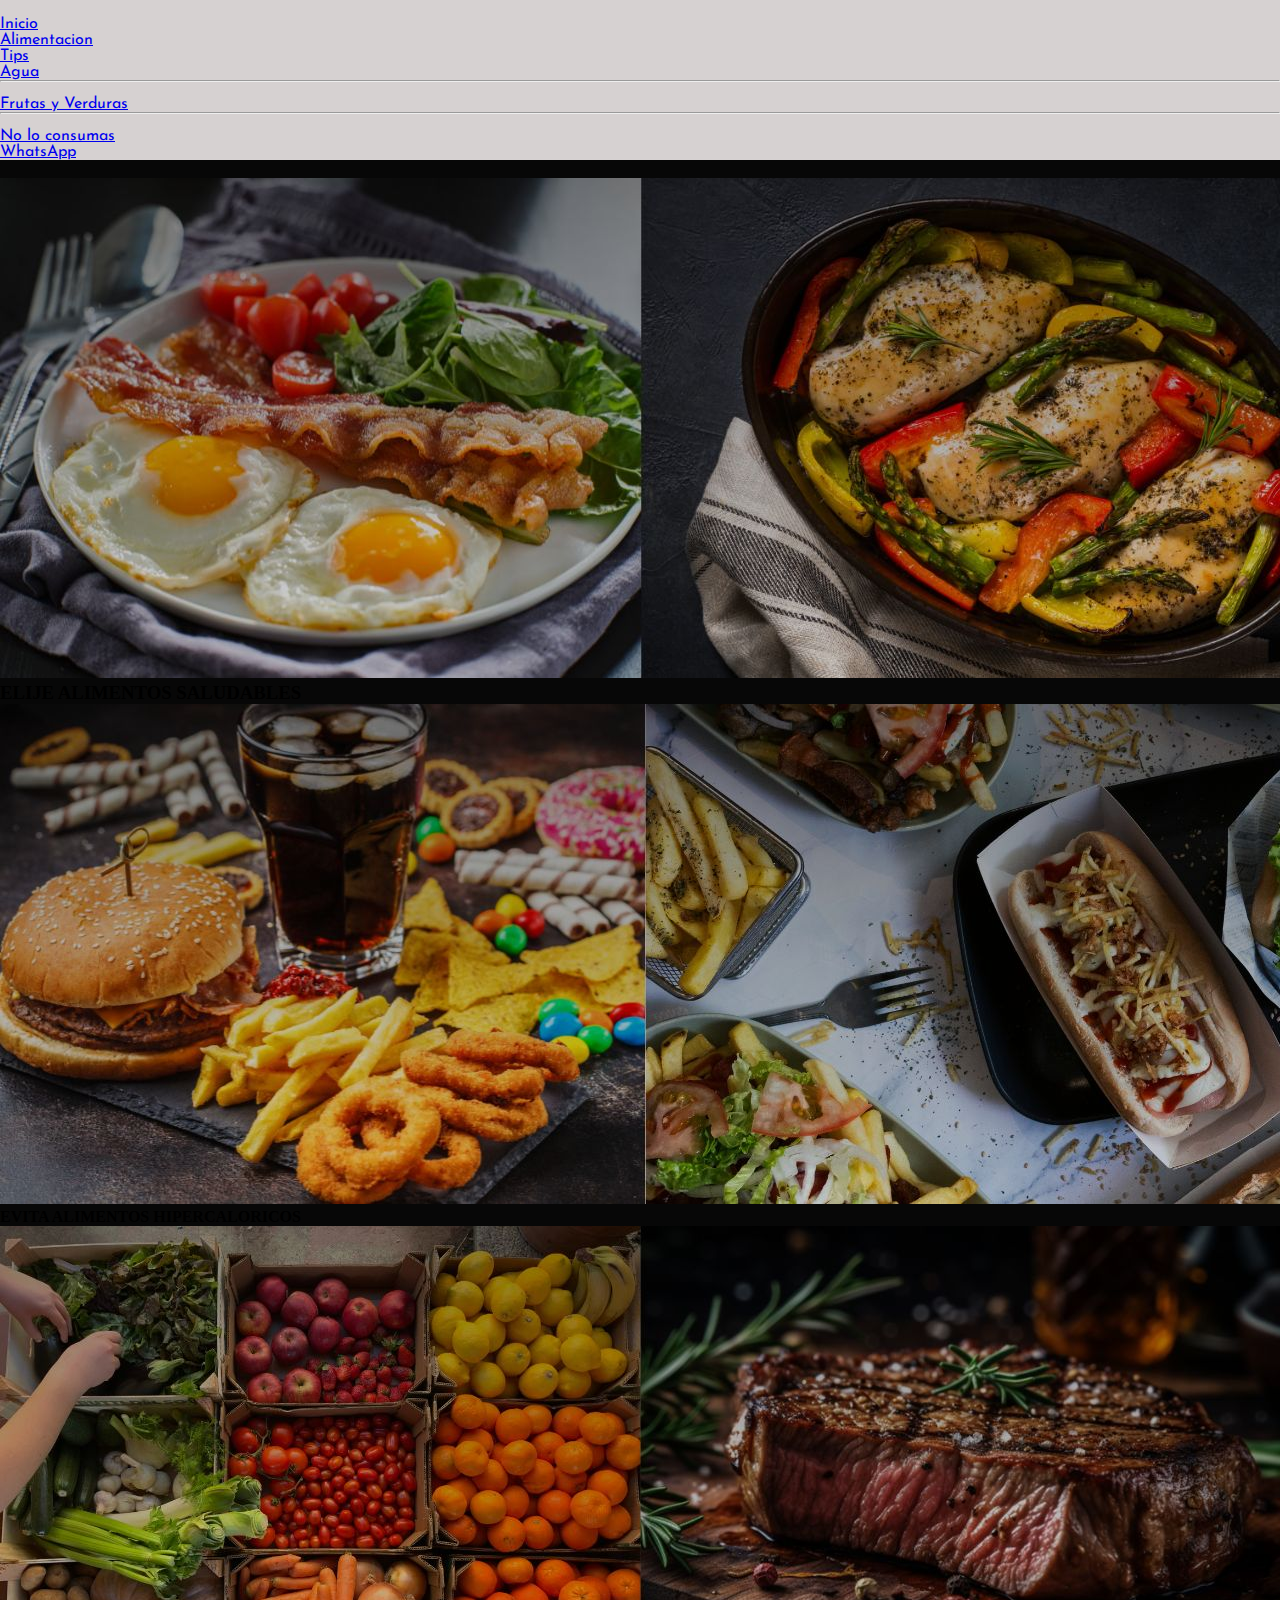
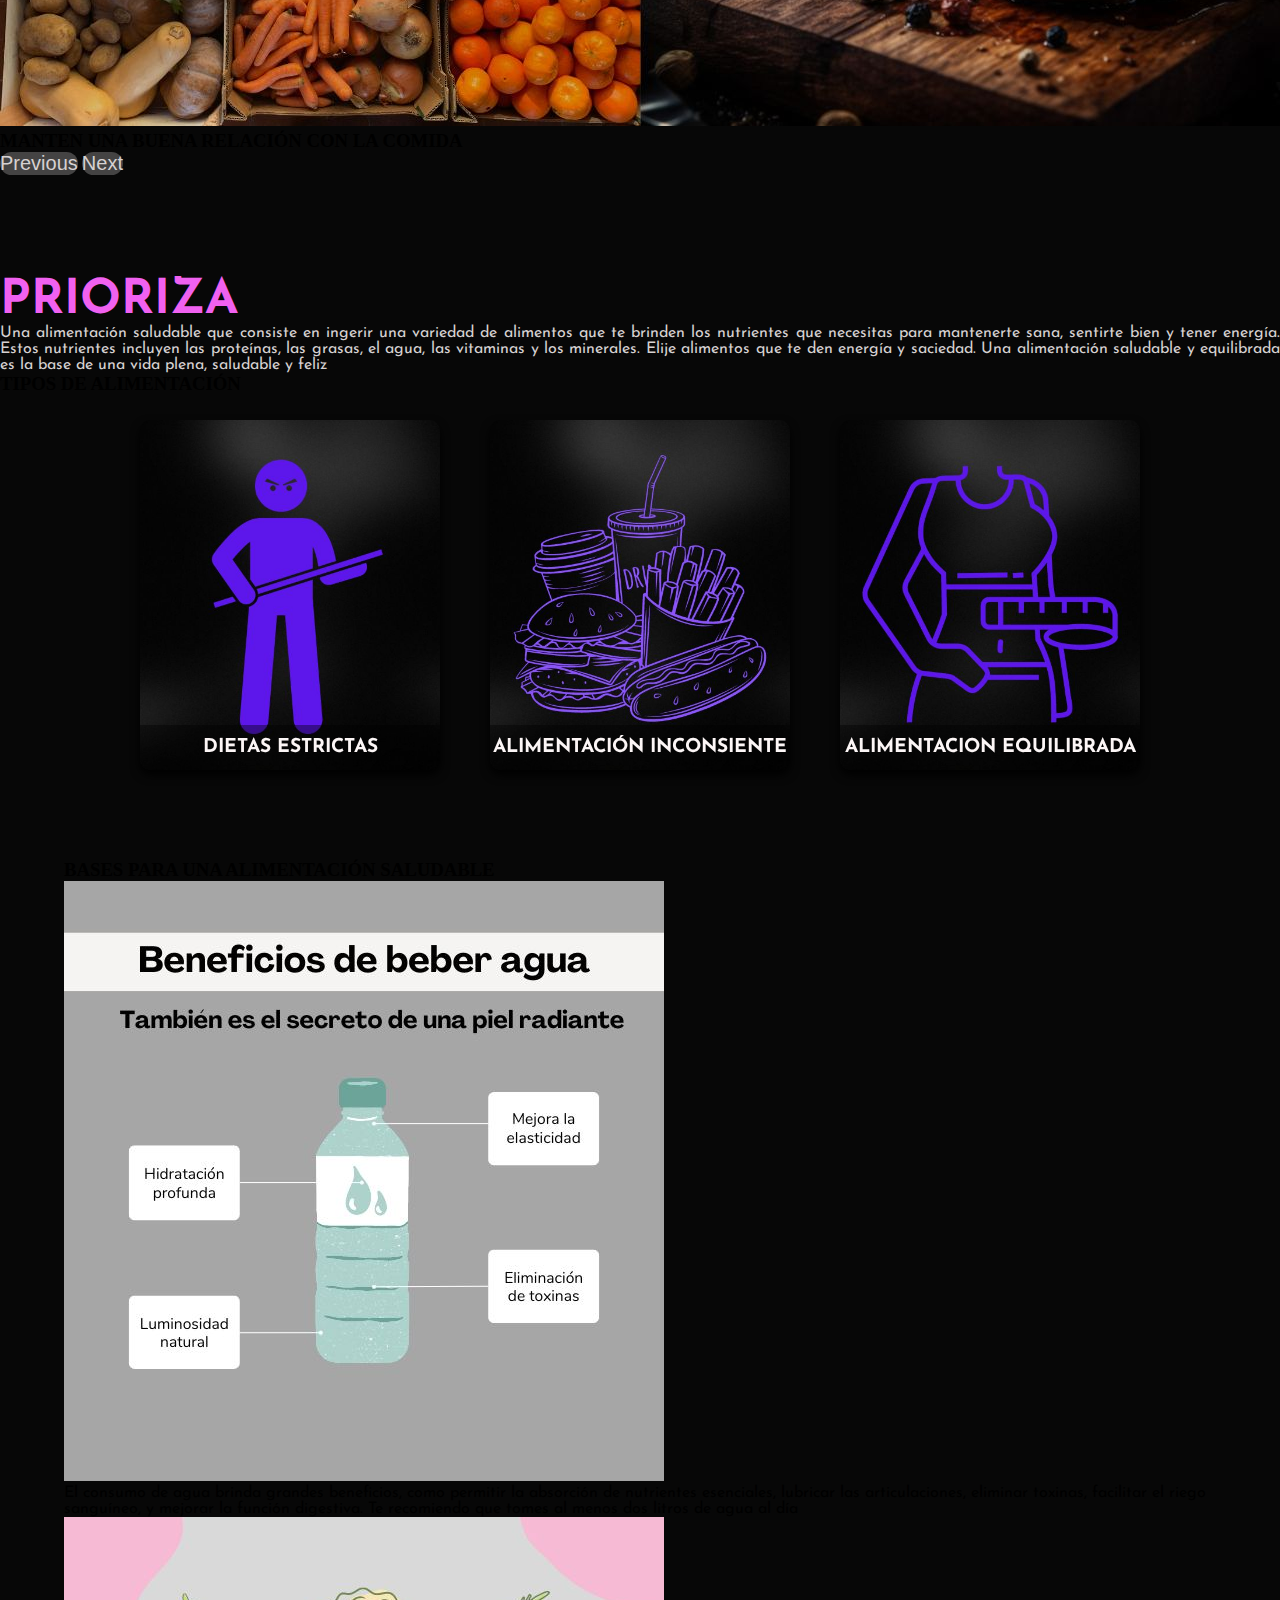
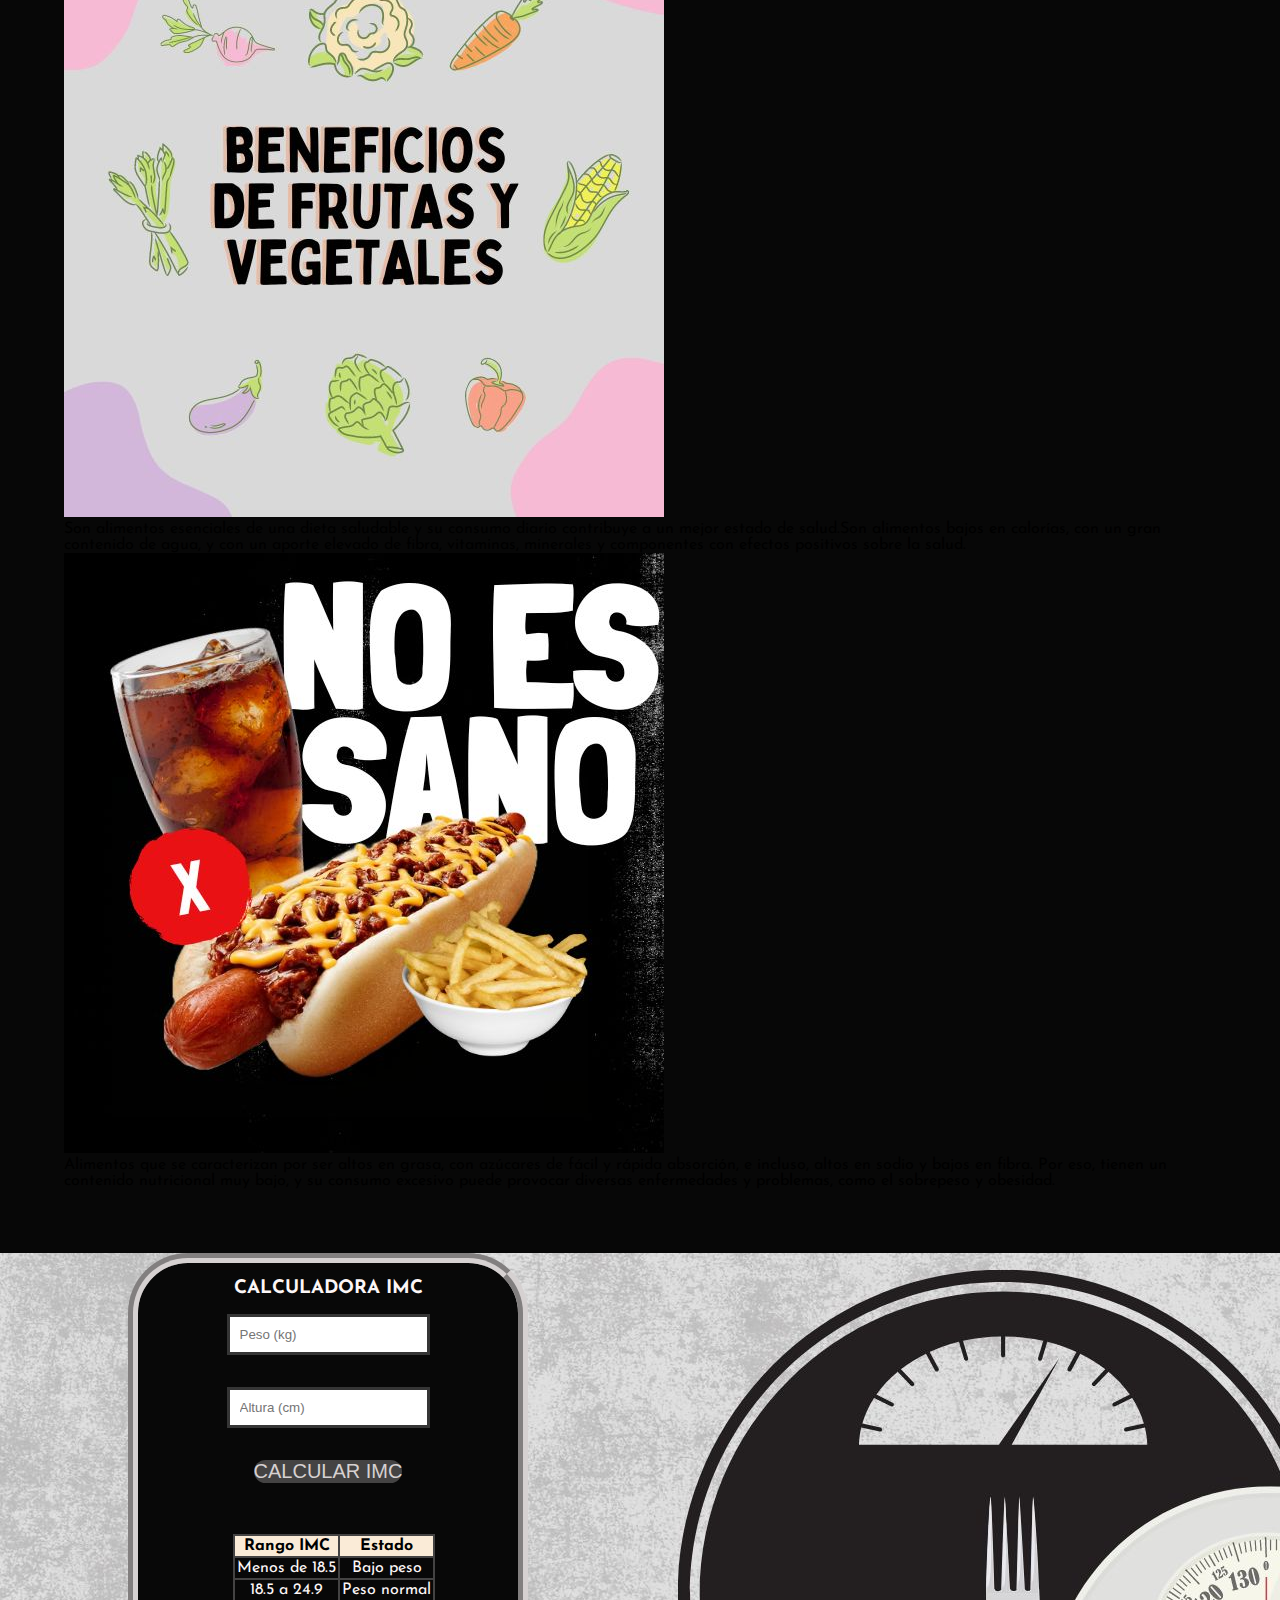
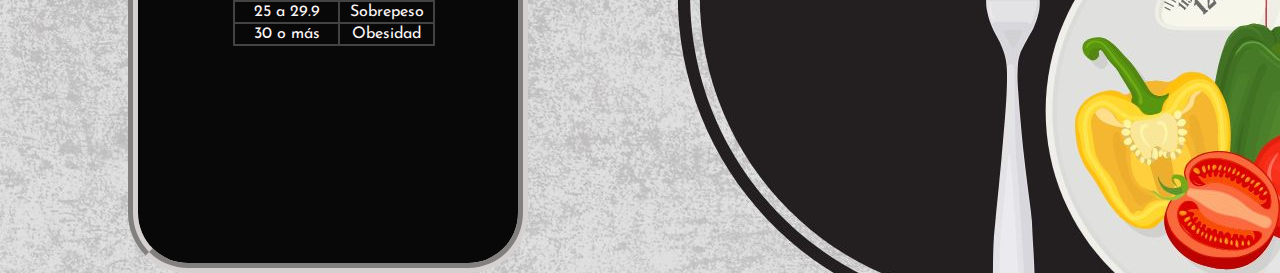
<file: nutricion.html>
<!DOCTYPE html>
<html lang="en">
<head>
    <meta charset="UTF-8">
    <meta name="viewport" content="width=device-width, initial-scale=1.0">
    <title>Nutricion Woman-Fitt</title>
    <link href="https://cdn.jsdelivr.net/npm/bootstrap@5.2.3/dist/css/bootstrap.min.css" rel="stylesheet" integrity="sha384-rbsA2VBKQhggwzxH7pPCaAqO46MgnOM80zW1RWuH61DGLwZJEdK2Kadq2F9CUG65" crossorigin="anonymous">
    <link rel="stylesheet" href="rutinastyle.css">
    <link rel="preconnect" href="https://fonts.googleapis.com">
    <link rel="preconnect" href="https://fonts.gstatic.com" crossorigin>
    <link href="https://fonts.googleapis.com/css2?family=Josefin+Sans:ital,wght@0,100..700;1,100..700&family=Vampiro+One&display=swap" rel="stylesheet">
</head>
<body>
    <header>
        <div class="container">
          <nav class="navbar navbar-expand-lg style=background-color: #e3f2fd;">
            <div class="container-fluid">
            
              <button class="navbar-toggler" type="button" data-bs-toggle="collapse" data-bs-target="#navbarSupportedContent" aria-controls="navbarSupportedContent" aria-expanded="false" aria-label="Toggle navigation">
                <span class="navbar-toggler-icon"></span>
              </button>
              <div class="collapse navbar-collapse" id="navbarSupportedContent">
                <ul class="navbar-nav ms-auto mb-2 mb-lg-0">
                  <li class="nav-item">
                    <a class="nav-link active" aria-current="page" href="index.php">Inicio</a>
                  </li>
                  <li class="nav-item">
                    <a class="nav-link" href="#">Alimentacion</a>
                  </li>
                  <li class="nav-item dropdown">
                    <a class="nav-link dropdown-toggle" href="#" role="button" data-bs-toggle="dropdown" aria-expanded="false">
                     Tips
                    </a>
                    <ul class="dropdown-menu">
                      <li><a class="dropdown-item" href="#comoda">Agua</a></li>
                      <li><hr class="dropdown-divider"></li>
                      <li><a class="dropdown-item" href="#resultados">Frutas y Verduras</a></li>
                      <li><hr class="dropdown-divider"></li>
                      <li><a class="dropdown-item" href="#descanso">No lo consumas</a></li>
                    </ul>
                  </li>
                  <li class="nav-item">
                    <a class="nav-link" href="#">WhatsApp</a>
                  </li>
                </ul>
  
              </div>
            </div>
          </nav>
  
        </div>
      </header>
      <section class="carrusel">
        <div id="carouselExampleCaptions" class="carousel slide" data-bs-ride="false">
          <div class="carousel-indicators">
            <button type="button" data-bs-target="#carouselExampleCaptions" data-bs-slide-to="0" class="active" aria-current="true" aria-label="Slide 1"></button>
            <button type="button" data-bs-target="#carouselExampleCaptions" data-bs-slide-to="1" aria-label="Slide 2"></button>
            <button type="button" data-bs-target="#carouselExampleCaptions" data-bs-slide-to="2" aria-label="Slide 3"></button>
          </div>
          <div class="carousel-inner">
            <div class="carousel-item active">
              <img src="nutricion1.jpg" class="d-block w-100" alt="...">
              <div class="carousel-caption d-none d-md-block">
                <h3>ELIJE ALIMENTOS SALUDABLES </h3>
      
              </div>
            </div>
            <div class="carousel-item">
              <img src="nutricion2.jpg" class="d-block w-100" alt="...">
              <div class="carousel-caption d-none d-md-block">
                <h4>EVITA ALIMENTOS HIPERCALORICOS</h4>
      
              </div>
            </div>
            <div class="carousel-item">
              <img src="nutricion3.jpg" class="d-block w-100" alt="...">
              <div class="carousel-caption d-none d-md-block">
                <h3>MANTEN UNA BUENA RELACIÓN CON LA COMIDA</h3>
               
              </div>
            </div>
          </div>
          <button class="carousel-control-prev" type="button" data-bs-target="#carouselExampleCaptions" data-bs-slide="prev">
            <span class="carousel-control-prev-icon" aria-hidden="true"></span>
            <span class="visually-hidden">Previous</span>
          </button>
          <button class="carousel-control-next" type="button" data-bs-target="#carouselExampleCaptions" data-bs-slide="next">
            <span class="carousel-control-next-icon" aria-hidden="true"></span>
            <span class="visually-hidden">Next</span>
          </button>
        </div>
      </section>
      <section class="concepto" >
        <div class="container">
        <div class="row">
          <div class="col-4">
            <h2>PRIORIZA </h2>
          </div>
          <div class="col-8">
            <P> Una alimentación saludable que consiste en ingerir una variedad de alimentos que te brinden los nutrientes que necesitas para mantenerte sana, sentirte bien y tener energía. Estos nutrientes incluyen las proteínas, las grasas, el agua, las vitaminas y los minerales. Elije alimentos que te den energía y saciedad. Una alimentación saludable y equilibrada es la base de una vida plena, saludable y feliz</P>
  
          </div>
        </div>
          
        </div>
      </section>
  <!--Tarjetas Giratorias-->
  
  <h3 class="text-center my-5" > TIPOS DE ALIMENTACIÓN</h3>
  <section class="pasos">
  
    <div class="tarjetas">
      <div class="face front">
  
        <img src="estricta.jpg" alt="">
        <h3>DIETAS ESTRICTAS</h3>
      
      </div>
      
      <div class="face back">
       
        <p>Las dietas muy restrictivas provocan efectos negativos en el sistema inmunológico. La falta de nutrientes esenciales puede debilitar el sistema inmunológico, dejando al cuerpo más susceptible a enfermedades y disminuyendo la capacidad de recuperación. </p>
      </div>
      
        
    </div>
    <div class="tarjetas">
      <div class="face front">
  
        <img src="chatarra.jpg" alt="">
        <h3>ALIMENTACIÓN INCONSIENTE</h3>
      
      </div>
      
      <div class="face back">
       
        <p> La ingesta repetida y en exceso de productos chatarra aumenta el aporte de carbohidratos simples, grasas saturadas y azúcares refinados en la dieta lo que puede favorecer aumento de peso y obesidad </p>
      </div>
      
        
    </div>
    <div class="tarjetas">
      <div class="face front">
  
       <img src="equilibrada.jpg" alt="">
        <h3>ALIMENTACION EQUILIBRADA</h3>
      
      </div>
      
      <div class="face back">
       
        <p> Una alimentación equilibrada supone un aporte de nutrientes adecuado a las necesidades individuales de cada persona para el mantenimiento de la salud y debe cubrir las demandas energéticas del organismo. </p>
      </div>
      
        
    </div>
  
  </section>
  
      <section class="tips">
        <h3 class="text-center my-5" > BASES PARA UNA ALIMENTACIÓN SALUDABLE</h3>
        <div class="container">
        <div class="row">
            <div class="col-4" id="comoda">
              <div class="card" >
                <img src="uno.jpg" class="card-img-top" alt="...">
                <div class="card-body">
                  <p class="card-text text-justify">El consumo de agua brinda grandes beneficios, como permitir la absorción de nutrientes esenciales, lubricar las articulaciones, eliminar toxinas, facilitar el riego sanguíneo, y mejorar la función digestiva. Te recomiendo que tomes al menos dos litros de agua al día </p>
                </div>
              </div>
            </div>
            <div class="col-4" id="resultados">
              <div class="card" >
                <img src="dos.jpg" class="card-img-top" alt="...">
                <div class="card-body">
                  <p class="card-text text-justify"> Son alimentos esenciales de una dieta saludable y su consumo diario contribuye a un mejor estado de salud.Son alimentos bajos en calorías, con un gran contenido de agua, y con un aporte elevado de fibra, vitaminas, minerales y componentes con efectos positivos sobre la salud.</p>
                </div>
              </div>
            </div>
            <div class="col-4" id="descanso">
              <div class="card" >
               <img src="tres.jpg" class="card-img-top" alt="...">
                <div class="card-body">
                  <p class="card-text text-justify"> Alimentos que se caracterizan por ser altos en grasa, con azúcares de fácil y rápida absorción, e incluso, altos en sodio y bajos en fibra. Por eso, tienen un contenido nutricional muy bajo, y su consumo excesivo puede provocar diversas enfermedades y problemas, como el sobrepeso y obesidad.</p>
                </div>
              </div>
            </div>
          </div>
        </div>
  
      </section>

  <!-- CALCULADORA IMC -->

<div class="fondo">
  <div class="caja"> <br>
      <h3>CALCULADORA IMC</h3> <br> 
    <div id="calculator">
      <input type="number" id="peso" placeholder="Peso (kg)"> <br><br><br>
      <input type="number" id="altura" placeholder="Altura (cm)"> <br><br><br>
      <button onclick="calculateIMC()"> CALCULAR IMC </button> <br><br><br>

      <div id="result">
      

        
      </div>
      <script src="scriptn.js"></script>
    </div>
<table>
  <thead>
      <tr>
          <th>Rango IMC</th>
          <th>Estado</th>
      </tr>
  </thead>

  <tbody>
      <tr>
          <td>Menos de 18.5</td>
          <td>Bajo peso</td>
      </tr>
      <tr>
          <td>18.5 a 24.9</td>
          <td>Peso normal</td>
      </tr>
      <tr>
          <td>25 a 29.9 </td>
          <td>Sobrepeso</td>
      </tr>
      <tr>
          <td>30 o más</td>
          <td>Obesidad</td>
      </tr> 

  </tbody>
</table>

  </div>

</div>



    <script src="https://cdn.jsdelivr.net/npm/bootstrap@5.2.3/dist/js/bootstrap.bundle.min.js" integrity="sha384-kenU1KFdBIe4zVF0s0G1M5b4hcpxyD9F7jL+jjXkk+Q2h455rYXK/7HAuoJl+0I4" crossorigin="anonymous"></script>
</body>
</html>
</file>
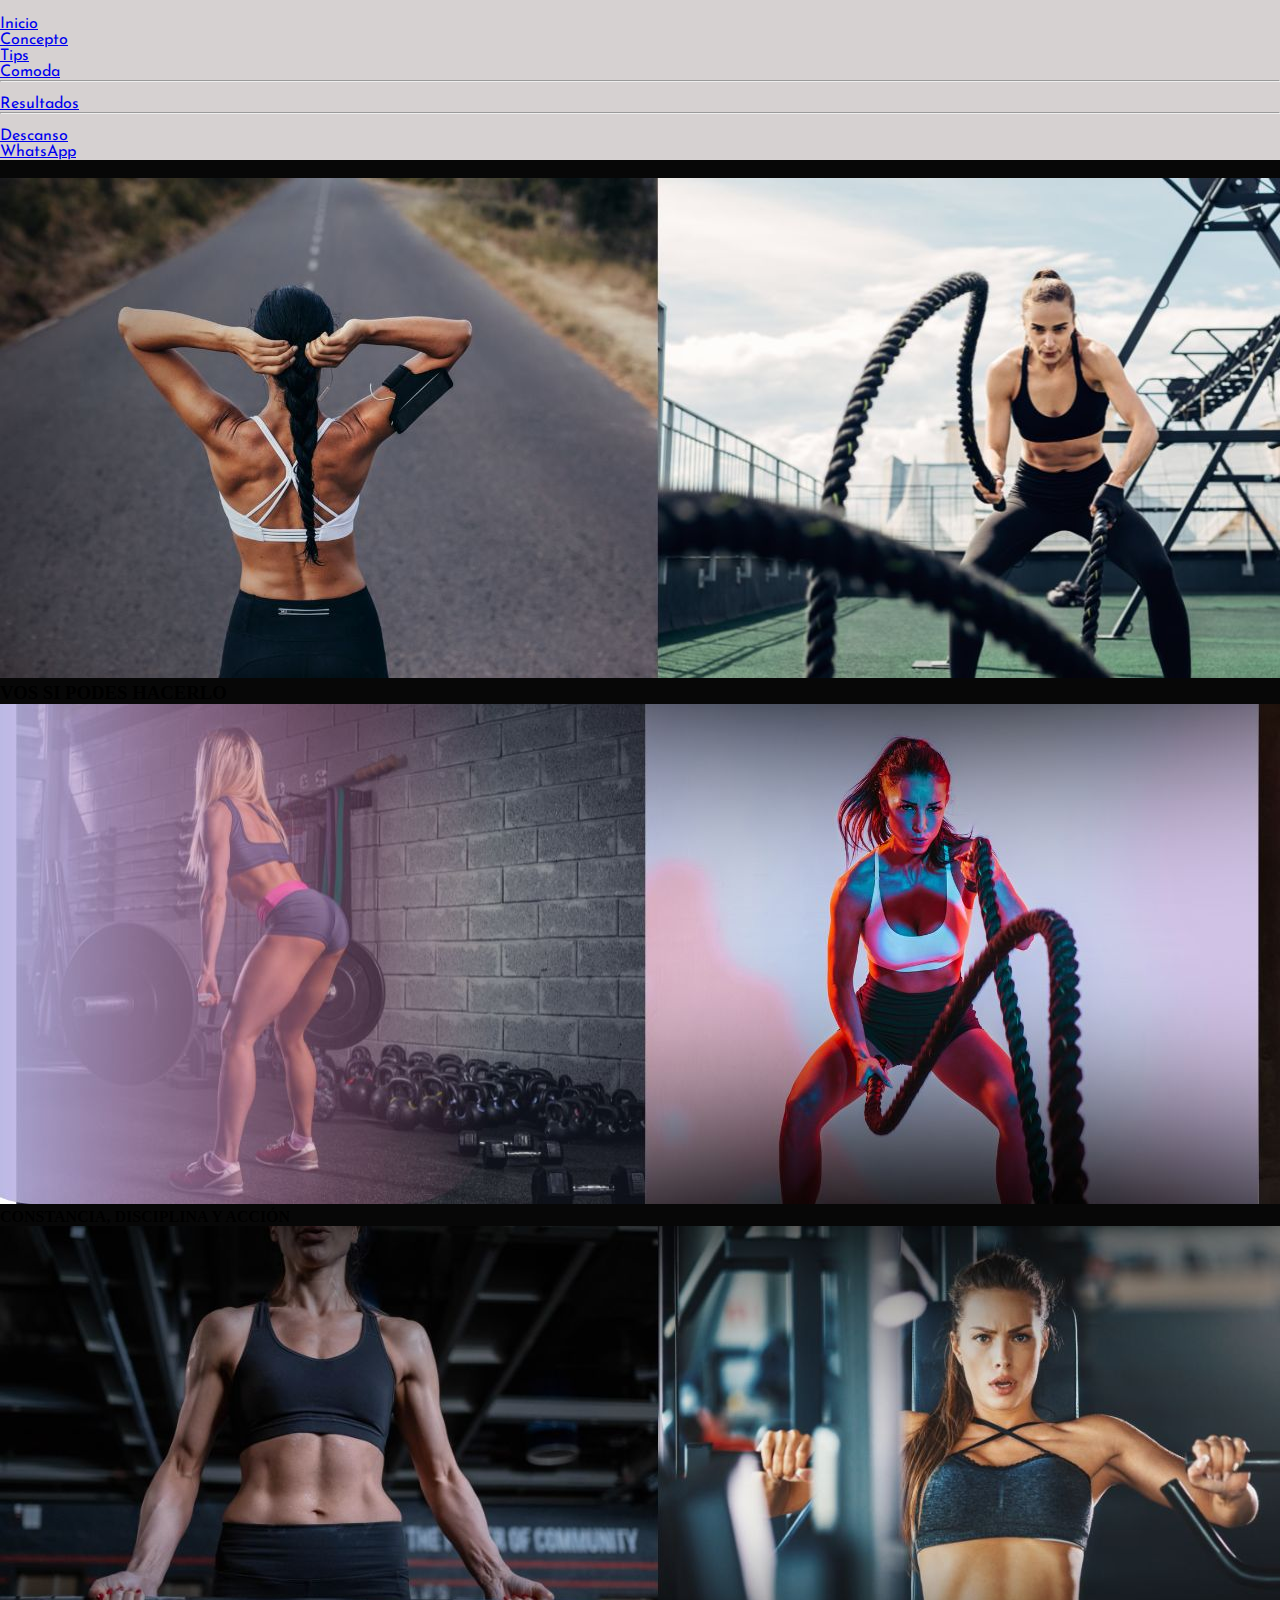
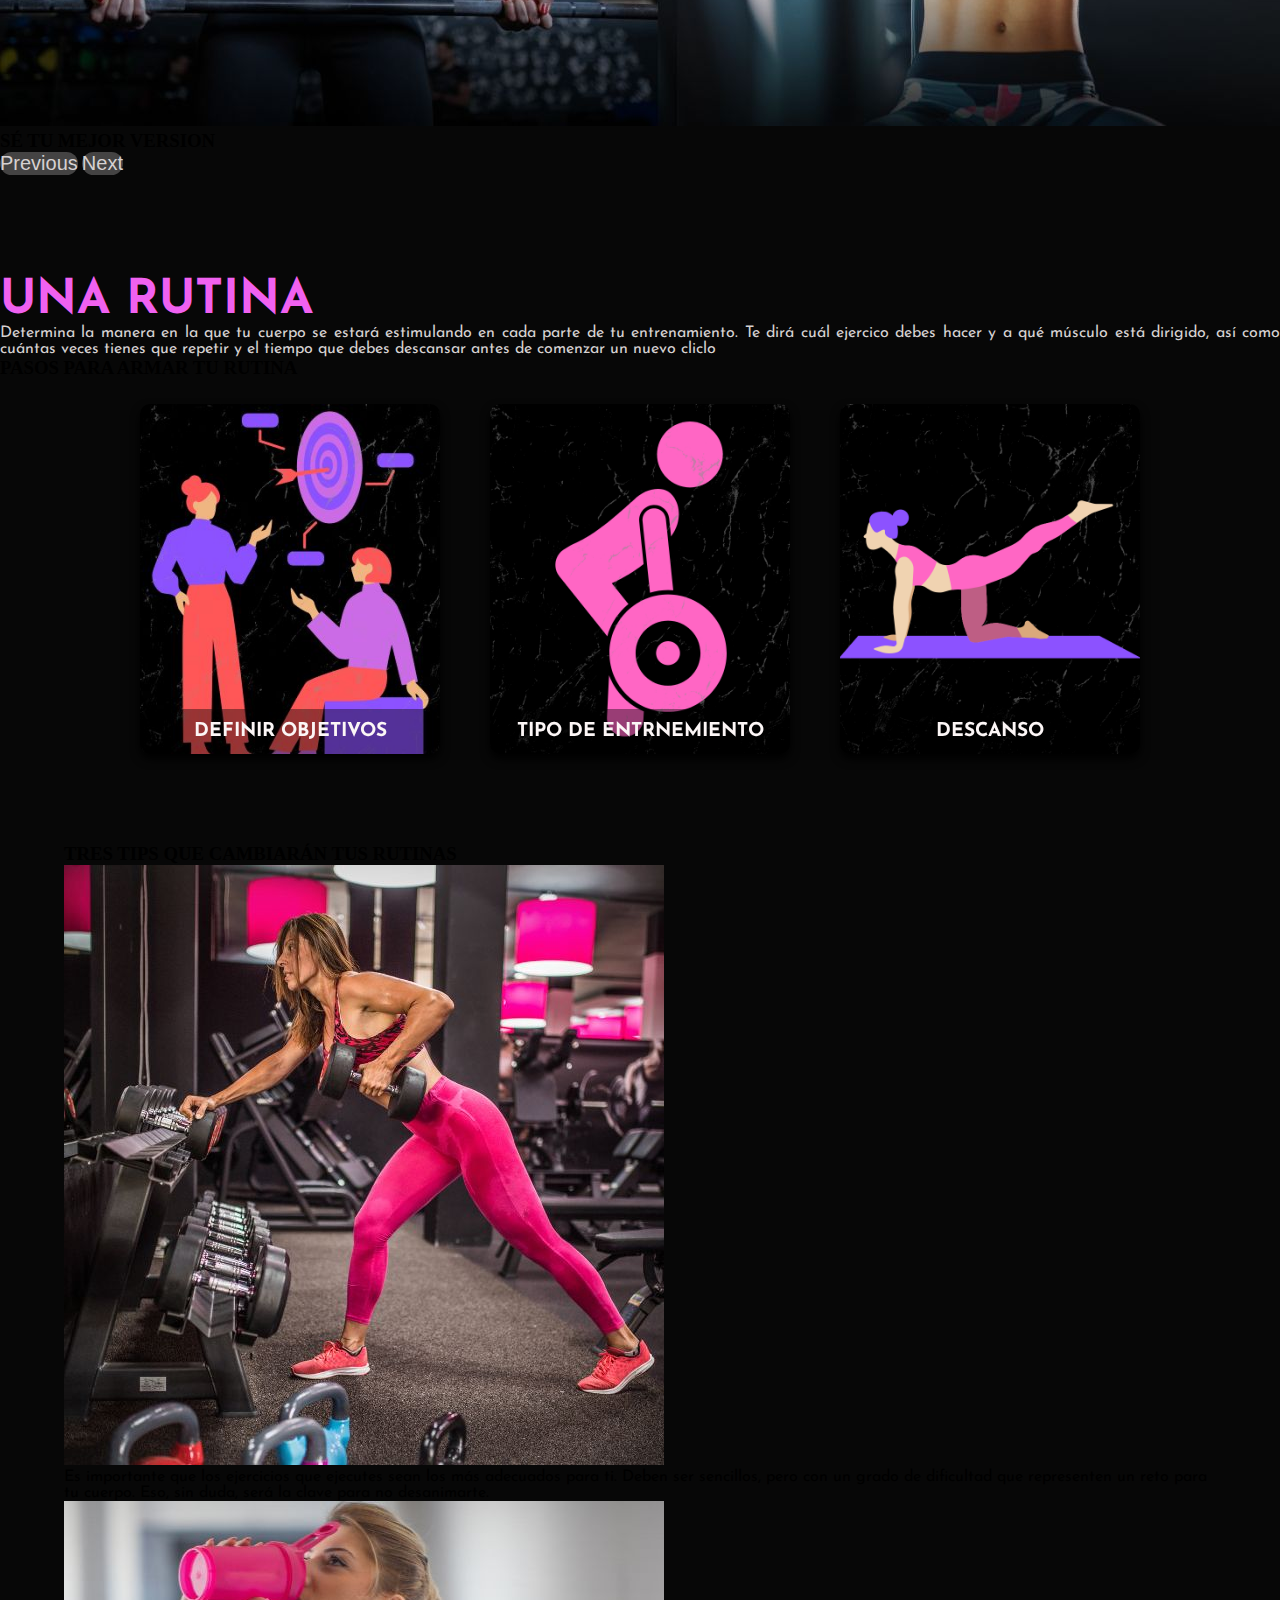
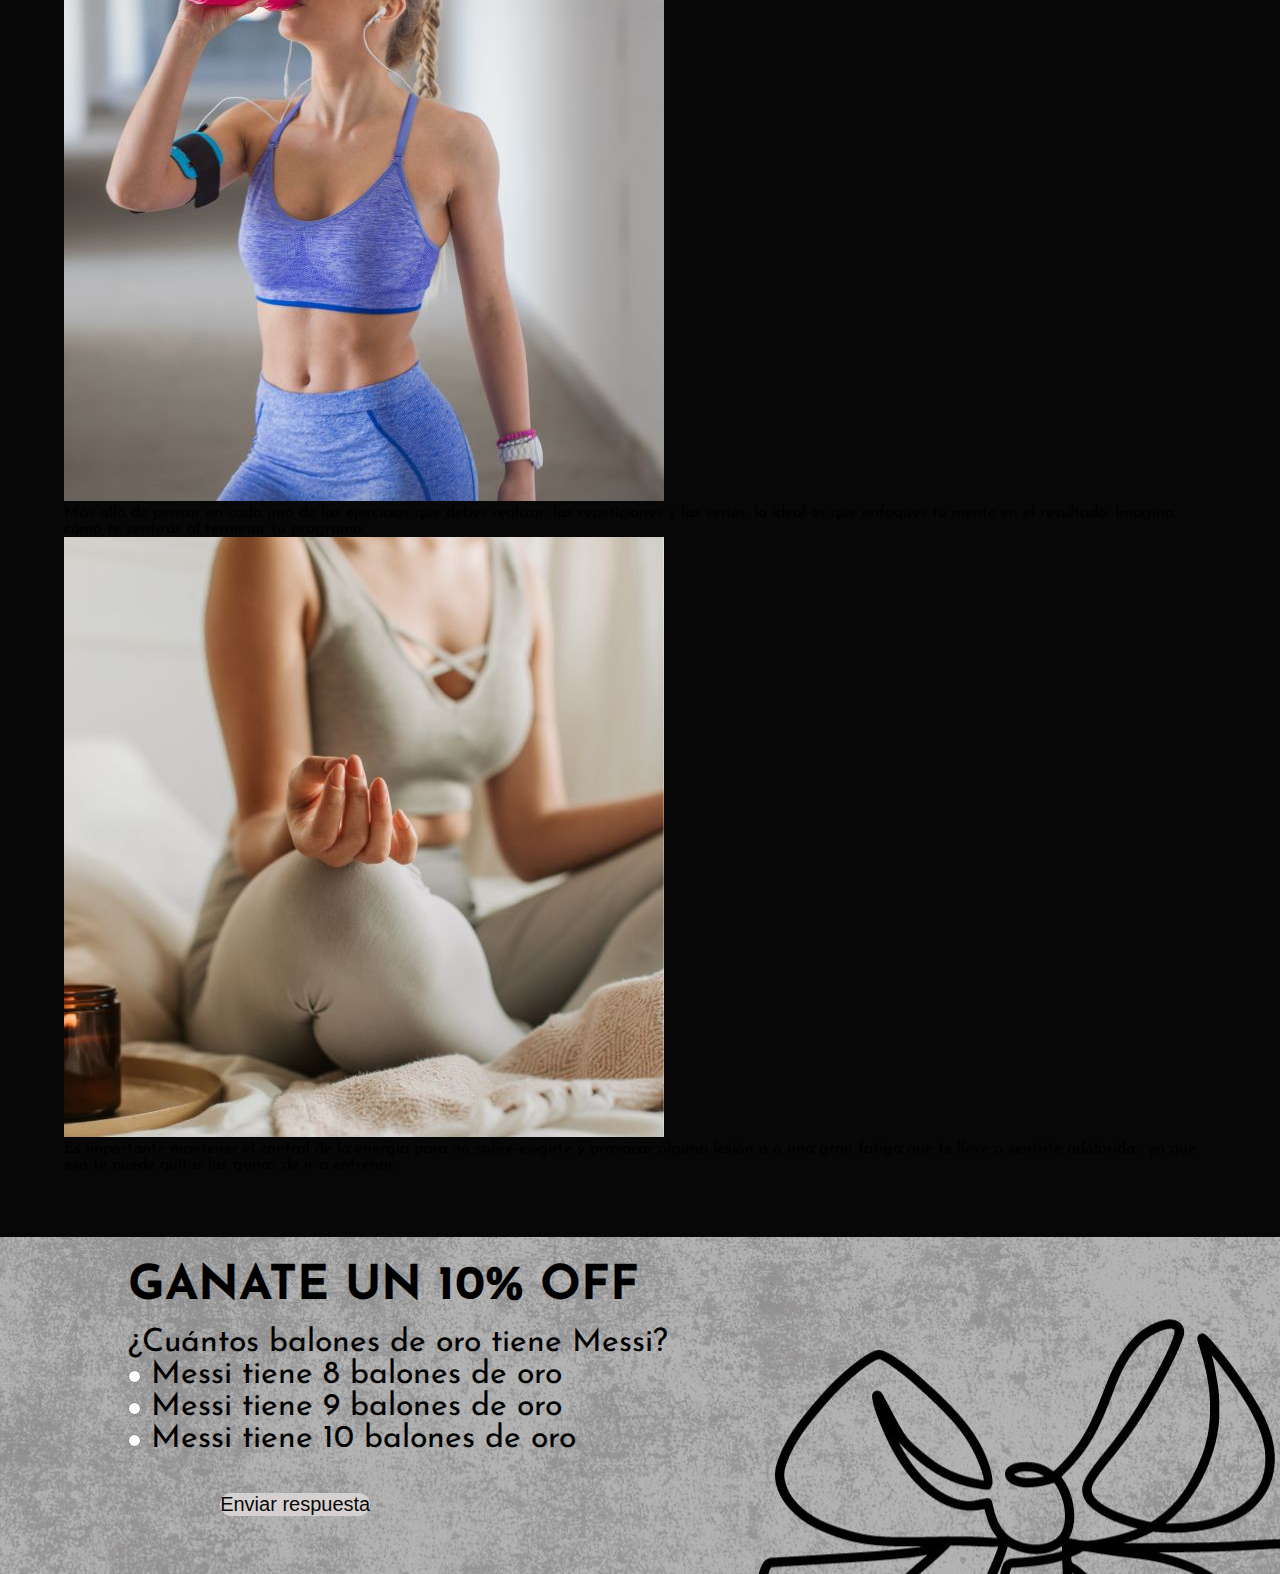
<file: rutina.html>
<!doctype html>
<html lang="en">
  <head>
    <meta charset="utf-8">
    <meta name="viewport" content="width=device-width, initial-scale=1">

    <title>Rutinas-WomanFitt</title>
    <link href="https://cdn.jsdelivr.net/npm/bootstrap@5.2.3/dist/css/bootstrap.min.css" rel="stylesheet" integrity="sha384-rbsA2VBKQhggwzxH7pPCaAqO46MgnOM80zW1RWuH61DGLwZJEdK2Kadq2F9CUG65" crossorigin="anonymous">
    <link rel="stylesheet" href="rutinastyle.css">
    <link rel="preconnect" href="https://fonts.googleapis.com">
    <link rel="preconnect" href="https://fonts.gstatic.com" crossorigin>
    <link href="https://fonts.googleapis.com/css2?family=Josefin+Sans:ital,wght@0,100..700;1,100..700&family=Vampiro+One&display=swap" rel="stylesheet">
     
  </head>
  <body>
    <header>
      <div class="container">
        <nav class="navbar navbar-expand-lg style=background-color: #e3f2fd;">
          <div class="container-fluid">
          
            <button class="navbar-toggler" type="button" data-bs-toggle="collapse" data-bs-target="#navbarSupportedContent" aria-controls="navbarSupportedContent" aria-expanded="false" aria-label="Toggle navigation">
              <span class="navbar-toggler-icon"></span>
            </button>
            <div class="collapse navbar-collapse" id="navbarSupportedContent">
              <ul class="navbar-nav ms-auto mb-2 mb-lg-0">
                <li class="nav-item">
                  <a class="nav-link active" aria-current="page" href="index.php">Inicio</a>
                </li>
                <li class="nav-item">
                  <a class="nav-link" href="#">Concepto</a>
                </li>
                <li class="nav-item dropdown">
                  <a class="nav-link dropdown-toggle" href="#" role="button" data-bs-toggle="dropdown" aria-expanded="false">
                   Tips
                  </a>
                  <ul class="dropdown-menu">
                    <li><a class="dropdown-item" href="#comoda">Comoda</a></li>
                    <li><hr class="dropdown-divider"></li>
                    <li><a class="dropdown-item" href="#resultados">Resultados</a></li>
                    <li><hr class="dropdown-divider"></li>
                    <li><a class="dropdown-item" href="#descanso">Descanso</a></li>
                  </ul>
                </li>
                <li class="nav-item">
                  <a class="nav-link" href="#">WhatsApp</a>
                </li>
              </ul>

            </div>
          </div>
        </nav>

      </div>
    </header>
    <section class="carrusel">
      <div id="carouselExampleCaptions" class="carousel slide" data-bs-ride="false">
        <div class="carousel-indicators">
          <button type="button" data-bs-target="#carouselExampleCaptions" data-bs-slide-to="0" class="active" aria-current="true" aria-label="Slide 1"></button>
          <button type="button" data-bs-target="#carouselExampleCaptions" data-bs-slide-to="1" aria-label="Slide 2"></button>
          <button type="button" data-bs-target="#carouselExampleCaptions" data-bs-slide-to="2" aria-label="Slide 3"></button>
        </div>
        <div class="carousel-inner">
          <div class="carousel-item active">
            <img src="rutina1.jpg" class="d-block w-100" alt="...">
            <div class="carousel-caption d-none d-md-block">
              <h3>VOS SI PODES HACERLO </h3>
    
            </div>
          </div>
          <div class="carousel-item">
            <img src="rutina2.jpg" class="d-block w-100" alt="...">
            <div class="carousel-caption d-none d-md-block">
              <h4>CONSTANCIA, DISCIPLINA Y ACCIÓN</h4>
    
            </div>
          </div>
          <div class="carousel-item">
            <img src="rutina3.jpg" class="d-block w-100" alt="...">
            <div class="carousel-caption d-none d-md-block">
              <h3>SÉ TU MEJOR VERSION</h3>
             
            </div>
          </div>
        </div>
        <button class="carousel-control-prev" type="button" data-bs-target="#carouselExampleCaptions" data-bs-slide="prev">
          <span class="carousel-control-prev-icon" aria-hidden="true"></span>
          <span class="visually-hidden">Previous</span>
        </button>
        <button class="carousel-control-next" type="button" data-bs-target="#carouselExampleCaptions" data-bs-slide="next">
          <span class="carousel-control-next-icon" aria-hidden="true"></span>
          <span class="visually-hidden">Next</span>
        </button>
      </div>
    </section>
    <section class="concepto" >
      <div class="container">
      <div class="row">
        <div class="col-4">
          <h2>UNA RUTINA </h2>
        </div>
        <div class="col-8">
          <P> Determina la manera en la que tu cuerpo se estará estimulando en cada parte de tu entrenamiento. Te dirá cuál ejercico debes hacer y a qué músculo está dirigido, así como cuántas veces tienes que repetir y el tiempo que debes descansar antes de comenzar un nuevo cliclo</P>

        </div>
      </div>
        
      </div>
    </section>
<!--Tarjetas Giratorias-->

<h3 class="text-center my-5" > PASOS PARA ARMAR TU RUTINA</h3>
<section class="pasos">

  <div class="tarjetas">
    <div class="face front">

      <img src="objetivo.jpg" alt="">
      <h3>DEFINIR OBJETIVOS</h3>
    
    </div>
    
    <div class="face back">
     
      <p> El primer punto al entrar al gym es saber qué quieres lograr. Perder peso, ganar masa muscular, mejorar tu condición física y calidad de vida, o incluso iniciar una trayectoria en el mundo del culturismo. De esta forma sabrás qué tipo de entrenamiento o actividad es la más recomendada para entrar en movimiento. </p>
    </div>
    
      
  </div>
  <div class="tarjetas">
    <div class="face front">

      <img src="entrenamiento.png" alt="">
      <h3>TIPO DE ENTRNEMIENTO</h3>
    
    </div>
    
    <div class="face back">
     
      <p> Una vez que tengas claro tu objetivo, el siguiente punto será encontrar el tipo de entrenamiento que mejor se adapte a tus necesidades y capacidades. Las opciones son varias, hay rutinas para bajar de peso, para aumentar masa muscular, programas especiales de alta intensidad, entrenamientos funcionales, clases de yoga, zumba y body combat. </p>
    </div>
    
      
  </div>
  <div class="tarjetas">
    <div class="face front">

      <img src="descanso.png" alt="">
      <h3>DESCANSO</h3>
    
    </div>
    
    <div class="face back">
     
      <p> El tiempo que tienes para recuperarte deberá corresponder al efecto buscado y al tipo de entrenamiento.El tiempo de descanso es para permitirte la recuperación del músculo y que te permita realizar tu siguiente serie de la mejor manera. </p>
    </div>
    
      
  </div>

</section>

    <section class="tips">
      <h3 class="text-center my-5" > TRES TIPS QUE CAMBIARÁN TUS RUTINAS</h3>
      <div class="container">
        <div class="row">
          <div class="col-4" id="comoda">
            <div class="card" >
              <img src="comoda.jpg" class="card-img-top" alt="...">
              <div class="card-body">
                <p class="card-text text-justify">Es importante que los ejercicios que ejecutes sean los más adecuados para ti. Deben ser sencillos, pero con un grado de dificultad que representen un reto para tu cuerpo. Eso, sin duda, será la clave para no desanimarte.</p>
              </div>
            </div>
          </div>
          <div class="col-4" id="resultados">
            <div class="card" >
              <img src="resultados.jpg" class="card-img-top" alt="...">
              <div class="card-body">
                <p class="card-text text-justify"> Más allá de pensar en cada uno de los ejercicios que debes realizar, las repeticiones y las series, lo ideal es que enfoques tu mente en el resultado. Imagina cómo te sentirás al terminar tu programa.</p>
              </div>
            </div>
          </div>
          <div class="col-4" id="descanso">
            <div class="card" >
             <img src="descanso.jpg" class="card-img-top" alt="...">
              <div class="card-body">
                <p class="card-text text-justify">Es importante mantener el control de la energía para no sobre-exigirte y  provocar alguna lesión o o una gran fatiga que te lleve a sentirte adolorido , ya que eso te puede quitar las ganas de ir a entrenar.</p>
              </div>
            </div>
          </div>
        </div>
        </div>
      </div>

    </section>
  
  
<!--QUIZZ-->
<div class="quizz">
  <h1 >GANATE UN 10% OFF</h1> <br>
 <form id="quizz-form">
 <div class="pregunta" data-respuesta-correcta="ocho">
 <p> ¿Cuántos balones de oro tiene Messi?</p>  
 <input type="radio" id="opcion1" name="pregunta1" value="ocho"> 
 <label for="opcion1">Messi tiene 8 balones de oro</label>  <br>
 <input type="radio" id="opcion2" name="pregunta1" value="nueve"> 
 <label for="opcion2">Messi tiene 9 balones de oro</label> <br>
 <input type="radio" id="opcion3" name="pregunta1" value="diez"> 
 <label for="opcion3">Messi tiene 10 balones de oro </label> <br> <br>
 </div>
 <button id="enviar">Enviar respuesta</button> <br>
 </form>
 <div id="resultado"></div> <br> <br>

 <script src="script.js"></script>
</div>
 

    <script src="https://cdn.jsdelivr.net/npm/bootstrap@5.2.3/dist/js/bootstrap.bundle.min.js" integrity="sha384-kenU1KFdBIe4zVF0s0G1M5b4hcpxyD9F7jL+jjXkk+Q2h455rYXK/7HAuoJl+0I4" crossorigin="anonymous"></script>
  </body>
</html>
</file>
<file: rutinastyle.css>
*{
  margin: 0;
  padding: 0;
  box-sizing: border-box;
}

body{
    background-color: #070707

}

header {
    background-color: #d6d1d1;
    font-family: "Josefin Sans", sans-serif; 
    
}

.concepto {
    margin-top: 8%;
    

}
.concepto h2 {
    color: rgb(240, 97, 240);
     font-family: "Josefin Sans", sans-serif;
    font-size: 3em;
}

.concepto p {
    color: #d6d1d1;
    text-align: justify;
    font-family: "Josefin Sans", sans-serif;
}
.pasos h2{
    font-family: "Josefin Sans", sans-serif;
    color: #d6d1d1;
    font-size: 3em;

}

.tips {
    margin: 5%;
    
    
}



/*Style trajetas giratorias*/

section.pasos{
   
display: flex;
align-items: center;
justify-content: center;
font-family: "Josefin Sans", sans-serif;
    
}
.tarjetas {
    position: relative;
    width: 300px;
    height: 350px;
    margin: 25px;

}

.tarjetas .face {
    position: absolute;
    width: 100%;
    height: 100%;
    backface-visibility: hidden;
    border-radius: 10px;
    overflow: hidden;
    transition: .5s;
}

.tarjetas .front {
    transform: perspective(600px) rotateY(0deg);
    box-shadow: 0 5px 10px #000;
}


.tarjetas .front img {
    position: absolute;
    width: 100%;
    height: 100%;
    object-fit: cover;
}

.tarjetas .front h3 {
    position: absolute;
    bottom: 0;
    width: 100%;
    height: 45px;
    line-height: 45px;
    color: #fcf6f6;
    background: rgba(0,0,0,.4);
    text-align: center;
    font-size: larger;
  
}

.tarjetas .back {
    transform: perspective(600px) rotateY(180deg);
    background: #d6d1d1;
    padding: 15px;
    color: #030303;
    display: flex;
    flex-direction: column;
    justify-content: space-between;
    box-shadow: 0 5px 10px #000;
}



.tarjetas .back p {
    letter-spacing: 1px;
    text-align: justify;
} 

.tarjetas:hover .front {
    transform: perspective(600px) rotateY(180deg);
}

.tarjetas:hover .back {
    transform: perspective(600px) rotateY(360deg);
}

/*Quiz RUTINA*/
.quizz {
    
    padding-top: 2%;
    padding-left: 10%;
    background-image: url(off.jpg);
    font-family: "Josefin Sans", sans-serif; 

    
  
}
h1 {
   
    
    font-size: 3em;


}
form{
    
    font-size: 2em;
}

#enviar{
    background-color:#d6d1d1  ;
    color: #080808;
    border-color: #d6d1d1;
    font-size: 25px;
    margin-left: 8%;
    cursor: pointer;
    border-radius: 20px;
    font-size: 20px;
   
    
}
#enviar:hover{
    background-color:rgb(8, 8, 8) ;
    color: #fcf6f6;
}
#resultado {
    
    margin-top: 2%;
    
}

/*IMC*/


.fondo {
  background-image: url(imc.jpg);
}

 .card {
  font-family: "Josefin Sans", sans-serif ;
 }
.caja {
  box-sizing: border-box;
  font-family: "Josefin Sans", sans-serif; 
  text-align: center;
  background-color: #080808;
  color: #fcf6f6;
  width: 400px;
  height: 620px;
  margin-top: 5%;
  margin-left: 10%;
  border-radius: 60px;
  border-style: groove;
  border-width: 10px ;
  border-color: #d6d1d1;  

}

input[type="number"]{

  padding: 10px;
  border: 3px solid rgb(53, 53, 53) ;
}
button {
  background-color:#444343 ;
  color: #d6d1d1;
  border: none;
  cursor: pointer;
  border-radius: 50px;
  font-size: 20px;

}
#result {
  font-weight: bold;
  color: #fcf6f6;
  font-family: "Josefin Sans", sans-serif ;
  font-size: 15px;

}

table {
  margin-top: 5%;
  margin-left: 25%;
  border-collapse: collapse;
}

th,td {
  padding: 2px;
  border: 2px solid #444343 ;


}

th {
  background-color: antiquewhite;
  color: #000;
}
@media (max-width: 760px) {
    
    .concepto {
      font-size: 20px;
     text-align: justify;
     padding-left: 10%;


  }      

 
    .quizz {
      padding-top: 10%;
      padding-left: 20%;
    }
    .quizz h1 {
      font-size: 25px ;
    }
    form {
      font-size: 15px;
    }

  .pasos {
    flex-direction: column;

  }

  .row {
    flex-direction: column;
  }
  .col-4 {
    width: 100%;
    margin-bottom: 20px;
  }
  .tips h3 {
    font-size: 20px;
  }

  }
</file>
